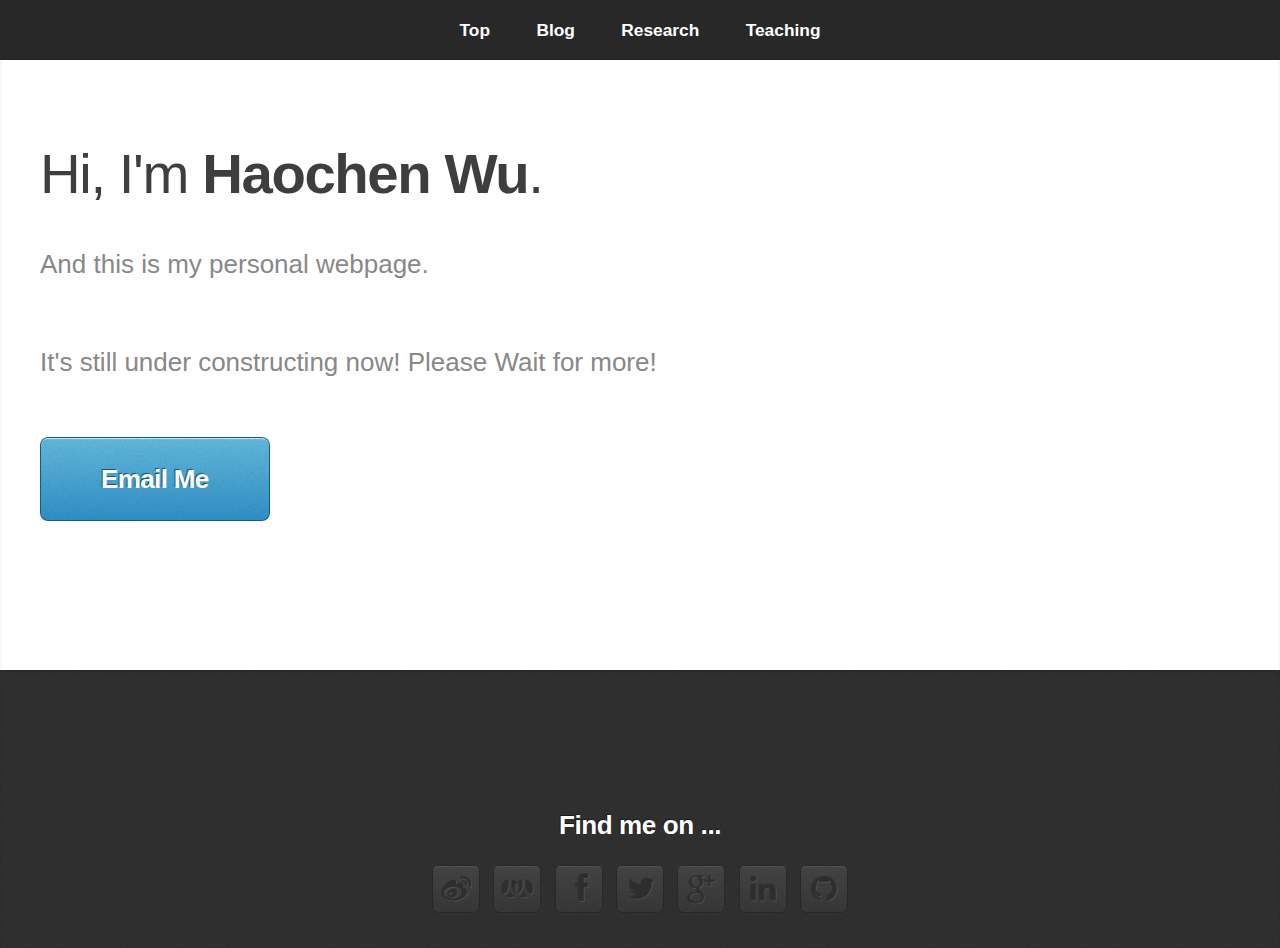
<file: index.html>
<!DOCTYPE HTML>

<html>
  <head>
    <title>Haochen Wu</title>
    <meta http-equiv="content-type" content="text/html; charset=utf-8" />
    <meta name="description" content="Haochen Wu's personal webpage -- still under constructing" />
    <script src="js/config.js"></script>
    <script src="js/skel.min.js"></script>
    <noscript>
      <link rel="stylesheet" type="text/css" href="css/style.css" />
      <link rel="stylesheet" type="text/css" href="css/style-desktop.css" />
    </noscript>
  </head>

  <body>
    <!-- Nav -->
      <nav id="nav">
	<ul class="container">
	  <li><a href="#top">Top</a></li>
	  <li><a href="/blog">Blog</a></li>
	  <li><a href="/research">Research</a></li>
	  <li><a href="/teaching">Teaching</a></li>
	</ul>
      </nav>

    <!-- Home -->
      <div class="wrapper wrapper-style1 wrpper-first">
	<article class="container" id="top">
	  <div class="row">
	    <div class="4u">
	      <!-- TODO:put my photo here -->
	    </div>
	    <div class="8u">
	      <header>
		<h1>Hi, I'm <strong>Haochen Wu</strong>.</h1>
	      </header>
	      <p>And this is my personal webpage.</p>
	      <p>It's still under constructing now! Please Wait for more!</p>
	      <a href="mailto:wuhaochen42@gmail.com" class="button button-big">Email Me</a>
	    </div>
	  </div>
	</article>
      </div>

    <!-- Social -->
      <div class="wrapper wrapper-style4">
	<article class="container small">
	  <div class="12u">
	    <h3>Find me on ...</h3>
	    <ul class="social">
	      <li class="weibo"><a href="http://www.weibo.com/flyingpard" class="icon icon-weibo"><span>Weibo</span></a></li>
	      <li class="renren"><a href="http://www.renren.com/279968227" class="icon icon-renren"><span>Renren</span></a></li>
	      <li class="facebook"><a href="https://www.facebook.com/flyingpard" class="icon icon-facebook"><span>Facebook</span></a></li>
	      <li class="twitter"><a href="https://www.twitter.com/flyingpard" class="icon icon-twitter"><span>Twitter</span></a></li>
	      <li class="googleplus"><a href="https://plus.google.com/110198811417490234435" class="icon icon-google-plus"><span>Google+</span></a></li>
	      <li class="linkedin"><a href="http://linkedin.com/in/wuhaochen" class="icon icon-linkedin"><span>LinkedIn</span></a></li>	
	      <li class="github"><a href="https://github.com/wuhaochen" class="icon icon-github"><span>GitHub</span></a></li>
	    </ul>
	  </div>
	</article>
      </div>

  </body>
</html>
</file>
<file: css/style-desktop.css>
/*
	Miniport 2.0 by HTML5 UP
	html5up.net | @n33co
	Free for personal and commercial use under the CCA 3.0 license (html5up.net/license)
*/

/*********************************************************************************/
/* Basic                                                                         */
/*********************************************************************************/

	body
	{
		font-size: 13pt;
	}

	h1
	{
		font-size: 3.25em;
		letter-spacing: -0.025em;
	}

	h2
	{
		font-size: 2em;
		letter-spacing: -0.015em;
	}
	
	h3
	{
		font-size: 1.5em;
		letter-spacing: -0.015em;
	}

	h1, h2, h3, h4, h5, h6
	{
		margin: 0 0 0.75em 0;
	}

	header
	{
		margin: 0 0 3em 0;
	}
	
		header > span
		{
			font-size: 1.25em;
		}

	footer
	{
		margin: 3em 0 0 0;
	}
	
		footer > p
		{
			font-size: 1.25em;
		}
	
	form
	{
	}
	
		form .button
		{
			margin: 0 0.5em 0 0.5em;
		}
	
	.button
	{
		padding: 1em 2.35em 1em 2.35em;
		font-size: 1.1em;
	}

		.button-big
		{
			font-size: 1.5em;
			letter-spacing: -0.025em;
		}

	.box
	{
		padding: 2em 2em 2.5em 2em;
	}

		.box h3
		{
			margin-bottom: 0.25em;
		}

		.box .image-centered
		{
			margin-bottom: 1.25em;
		}

		.box .image-full
		{
			position: relative;
			left: 2em;
			top: 2em;
			margin: -4em 0 4em -4em;
			width: auto;
		}

/*********************************************************************************/
/* Wrappers                                                                      */
/*********************************************************************************/

	.wrapper
	{
		padding: 8em 0 8em 0;
		text-align: center;
	}
	
		.wrapper-first
		{
			padding-top: 12em;
		}

		.wrapper-style4 .row-special
		{
			margin: 4em 0 0 0;
			padding: 4em 0 4em 0;
		}

/*********************************************************************************/
/* Nav                                                                           */
/*********************************************************************************/

	#nav
	{
	}

		#nav a:hover
		{
			background: #383838;
		}
		
		#nav a:active
		{
			background: #484848;
		}
	
		#nav a
		{
			padding: 0.2em 1em 0.2em 1em;
			margin: 0.6em 0.2em 0.6em 0.2em;
			font-weight: 600;
			border-radius: 8px;
			-moz-transition: background-color .2s ease-in-out;
			-webkit-transition: background-color .2s ease-in-out;
			-o-transition: background-color .2s ease-in-out;
			-ms-transition: background-color .2s ease-in-out;
			transition: background-color .2s ease-in-out;
			color: #fff;
		}
		
/*********************************************************************************/
/* Articles                                                                      */
/*********************************************************************************/

	#top
	{
		text-align: left;
	}

		#top .me
		{
			width: 20em;
			height: 20em;
			margin: 0;
		}

		#top h1
		{
			margin-top: 0.35em;
		}
	
		#top p
		{
			font-size: 1.5em;
			line-height: 1.75em;
		}
		
	#contact
	{
	}
	
		#contact footer
		{
			font-size: 0.9em;
		}
		
/*********************************************************************************/
/* Copyright                                                                     */
/*********************************************************************************/

	#copyright
	{
		font-size: 1em;
	}
</file>
<file: css/style.css>
@charset 'UTF-8';

@font-face
{
	font-family: 'FontAwesome';
	src: url('fonts/fontawesome-webfont.eot?v=3.0.1');
	src: url('fonts/fontawesome-webfont.eot?#iefix&v=3.0.1') format('embedded-opentype'),
	     url('fonts/fontawesome-webfont.woff?v=3.0.1') format('woff'),
	     url('fonts/fontawesome-webfont.ttf?v=3.0.1') format('truetype'),
	     url('fonts/fontawesome-webfont.svg#FontAwesome') format('svg');
	font-weight: normal;
	font-style: normal;
}

@font-face
{
	font-family: 'Font-Awesome-Social';
	src: url('fonts/fontawesome-social-webfont.eot');
	src: url('fonts/fontawesome-social-webfont.eot?#iefix') format('embedded-opentype'),
	     url('fonts/fontawesome-social-webfont.woff') format('woff'),
		 url('fonts/fontawesome-social-webfont.ttf') format('truetype'),
		 url('fonts/fontawesome-social-webfont.svg#Font-Awesome-More') format('svg');
	font-weight: normal;
	font-style: normal;
}

/*
	Miniport 2.0 by HTML5 UP
	html5up.net | @n33co
	Free for personal and commercial use under the CCA 3.0 license (html5up.net/license)
*/

/*********************************************************************************/
/* Basic                                                                         */
/*********************************************************************************/

	*
	{
		-moz-box-sizing: border-box;
		-webkit-box-sizing: border-box;
		-o-box-sizing: border-box;
		-ms-box-sizing: border-box;
		box-sizing: border-box;
	}

	body, input, textarea
	{
		font-family: 'Open Sans', sans-serif;
		line-height: 1.85em;
		color: #888;
		font-weight: 300;
	}

	a
	{
		color: #3B95C6;
		text-decoration: underline;
		-moz-transition: color .2s ease-in-out;
		-webkit-transition: color .2s ease-in-out;
		-o-transition: color .2s ease-in-out;
		-ms-transition: color .2s ease-in-out;
		transition: color .2s ease-in-out;
	}
	
		a:hover
		{
			color: #1B75A6 !important;
		}

		a img
		{
			border: 0;
		}

	strong, b
	{
		font-weight: 600;
		color: #3e3e3e;
	}
	
	h1, h2, h3, h4, h5, h6
	{
		color: #3e3e3e;
	}
	
		h1 a, h2 a, h3 a, h4 a, h5 a, h6 a
		{
			text-decoration: none;
			color: inherit;
		}
	
	h2, h3, h4, h5, h6
	{
		font-weight: 700;
	}
	
	h1
	{
		font-weight: 300;
	}
	
		h1 strong
		{
			font-weight: 700;
		}
	
	em, i
	{
		font-style: italic;
	}
	
	form
	{
	}
	
		form input,
		form select,
		form textarea
		{
			-webkit-appearance: none;
		}

		form input[type=text],
		form input[type=password],
		form select,
		form textarea
		{
			border: 0;
			padding: 0.75em;
			font-size: 1em;
			border-radius: 8px;
			background: #282828;
			color: #bbb;
			box-shadow: inset 0px 2px 5px 0px rgba(0,0,0,0.05), 0px 1px 0px 0px rgba(255,255,255,0.025);
			width: 100%;
			-moz-transition: background .2s ease-in-out, box-shadow .2s ease-in-out;
			-webkit-transition: background .2s ease-in-out, box-shadow .2s ease-in-out;
			-o-transition: background .2s ease-in-out, box-shadow .2s ease-in-out;
			-ms-transition: background .2s ease-in-out, box-shadow .2s ease-in-out;
			transition: background .2s ease-in-out, box-shadow .2s ease-in-out;
		}

		form input[type=text]:focus,
		form input[type=password]:focus,
		form select:focus,
		form textarea:focus
		{
			background: #252525;
			box-shadow: inset 0px 2px 5px 0px rgba(0,0,0,0.05), 0px 1px 0px 0px rgba(255,255,255,0.025), inset 0px 0px 2px 1px #74CAEE;
		}

		form textarea
		{
			height: 15em;
		}
		
		form .formerize-placeholder
		{
			color: #555 !important;
		}

		form ::-webkit-input-placeholder
		{
			color: #555 !important;
		}

		form :-moz-placeholder
		{
			color: #555 !important;
		}

		form ::-moz-placeholder
		{
			color: #555 !important;
		}

		form :-ms-input-placeholder
		{
			color: #555 !important;
		}

		form ::-moz-focus-inner
		{
			border: 0;
		}

	br.clear
	{
		clear: both;
	}
	
	p, ul, ol, dl, table
	{
		margin-bottom: 2em;
	}
	
	section,
	article
	{
		margin-bottom: 3em;
	}
	
	section > :last-child,
	article > :last-child
	{
		margin-bottom: 0;
	}

	section:last-child,
	article:last-child
	{
		margin-bottom: 0;
	}

	.image
	{
		display: inline-block;
	}
	
		.image img
		{
			display: block;
			width: 100%;
		}

	.image-full
	{
		display: block;
		width: 100%;
		margin: 0 0 2em 0;
	}
	
	.image-left
	{
		float: left;
		margin: 0 2em 2em 0;
	}
	
	.image-centered
	{
		display: block;
		margin: 0 0 2em 0;
	}

		.image-centered img
		{
			margin: 0 auto;
			width: auto;
		}
	
	.button
	{
		position: relative;
		display: inline-block;
		color: #fff;
		text-decoration: none;
		font-weight: 700;
		border: 0;
		outline: 0;
		cursor: pointer;
		border-radius: 8px;
		text-shadow: -1px -1px 0.5px rgba(0,0,0,0.5);
		overflow: hidden;
		background: #61b8db;
		background-image: -moz-linear-gradient(top, rgba(97,184,219,0), rgba(48,141,196,1));
		background-image: -webkit-linear-gradient(top, rgba(97,184,219,0), rgba(48,141,196,1));
		background-image: -o-linear-gradient(top, rgba(97,184,219,0), rgba(48,141,196,1));
		background-image: -ms-linear-gradient(top, rgba(97,184,219,0), rgba(48,141,196,1));
		background-image: linear-gradient(top, rgba(97,184,219,0), rgba(48,141,196,1));
		box-shadow: inset 0px 0px 0px 1px #135c86, inset 0px 2px 1px 0px rgba(255,255,255,0.75);
		-moz-transition: background-color .2s ease-in-out;
		-webkit-transition: background-color .2s ease-in-out;
		-o-transition: background-color .2s ease-in-out;
		-ms-transition: background-color .2s ease-in-out;
		transition: background-color .2s ease-in-out;
	}

		.button:before
		{
			content: '';
			display: block;
			position: absolute;
			left: 0;
			top: 0;
			width: 100%;
			height: 100%;
			background: url('images/bg.png');
		}

		.button:hover
		{
			background-color: #76cdf0;
			color: #fff !important;
		}
		
		.button:active
		{
			background-image: -moz-linear-gradient(top, rgba(48,141,196,1), rgba(77,164,199,0));
			background-image: -webkit-linear-gradient(top, rgba(48,141,196,1), rgba(77,164,199,0));
			background-image: -o-linear-gradient(top, rgba(48,141,196,1), rgba(77,164,199,0));
			background-image: -ms-linear-gradient(top, rgba(48,141,196,1), rgba(77,164,199,0));
			background-image: linear-gradient(top, rgba(48,141,196,1), rgba(77,164,199,0));
			box-shadow: inset 0px 0px 0px 1px #135c86, inset 0px -2px 1px 0px rgba(255,255,255,0.75);
			top: 1px;
		}
	
		.button-alt
		{
			background-color: #393939;
			background-image: -moz-linear-gradient(top, rgba(50,50,50,0), rgba(45,45,45,1));
			background-image: -webkit-linear-gradient(top, rgba(50,50,50,0), rgba(45,45,45,1));
			background-image: -o-linear-gradient(top, rgba(50,50,50,0), rgba(45,45,45,1));
			background-image: -ms-linear-gradient(top, rgba(50,50,50,0), rgba(45,45,45,1));
			background-image: linear-gradient(top, rgba(50,50,50,0), rgba(45,45,45,1));
			box-shadow: inset 0px 0px 0px 1px #242424, inset 0px 2px 1px 0px rgba(255,255,255,0.2);
		}

			.button-alt:hover
			{
				background-color: #444;
			}
			
			.button-alt:active
			{
				background-image: -moz-linear-gradient(top, rgba(45,45,45,1), rgba(50,50,50,0));
				background-image: -webkit-linear-gradient(top, rgba(45,45,45,1), rgba(50,50,50,0));
				background-image: -o-linear-gradient(top, rgba(45,45,45,1), rgba(50,50,50,0));
				background-image: -ms-linear-gradient(top, rgba(45,45,45,1), rgba(50,50,50,0));
				background-image: linear-gradient(top, rgba(45,45,45,1), rgba(50,50,50,0));
				box-shadow: inset 0px 0px 0px 1px #242424, inset 0px -2px 1px 0px rgba(255,255,255,0.2);
			}
	
		.button-big
		{
		}

	ul.social
	{
		cursor: default;
		margin: 0;
	}
	
		ul.social li
		{
			position: relative;
			display: inline-block;
			margin: 0.25em;
			top: 0;
			border-radius: 6px;
			overflow: hidden;
			background: #444;
			background-image: -moz-linear-gradient(top, rgba(0,0,0,0), rgba(0,0,0,0.2));
			background-image: -webkit-linear-gradient(top, rgba(0,0,0,0), rgba(0,0,0,0.2));
			background-image: -o-linear-gradient(top, rgba(0,0,0,0), rgba(0,0,0,0.2));
			background-image: -ms-linear-gradient(top, rgba(0,0,0,0), rgba(0,0,0,0.2));
			background-image: linear-gradient(top, rgba(0,0,0,0), rgba(0,0,0,0.2));
			-moz-transition: background-color .2s ease-in-out, top .2s ease-in-out;
			-webkit-transition: background-color .2s ease-in-out, top .2s ease-in-out;
			-o-transition: background-color .2s ease-in-out, top .2s ease-in-out;
			-ms-transition: background-color .2s ease-in-out, top .2s ease-in-out;
			transition: background-color .2s ease-in-out, top .2s ease-in-out;
			box-shadow: inset 0px 0px 0px 1px #282828, inset 0px 2px 1px 0px rgba(255,255,255,0.1);
		}

			ul.social li:before
			{
				content: '';
				display: block;
				position: absolute;
				left: 0;
				top: 0;
				width: 100%;
				height: 100%;
				background: url('images/bg.png');
			}

			ul.social li.twitter:hover		{ background-color: #2DAAE4; }
			ul.social li.facebook:hover		{ background-color: #3C5A98; }
			ul.social li.linkedin:hover		{ background-color: #006599; }
			ul.social li.googleplus:hover		{ background-color: #DA2713; }
			ul.social li.github:hover		{ background-color: #FAFAFA; }
			ul.social li.renren:hover		{ background-color: #4C6AA8; }
			ul.social li.weibo:hover		{ background-color: #DA0505; }

			ul.social li:hover
			{
				top: -5px;
			}

			ul.social li:active
			{
				top: 0;
			}

			ul.social li a
			{
				display: block;
				position: relative;
				width: 48px;
				height: 48px;
				outline: 0;
				color: #2E2E2E !important;
				line-height: 48px;
				font-size: 24px;
				text-shadow: 1px 1px 0px rgba(255,255,255,0.1);
			}
			
			ul.social li a span
			{
				display: block;
				text-indent: -9999px;
			}
			
	.box
	{
		background: #fff;
		box-shadow: inset 0px 0px 0px 1px rgba(0,0,0,0.15), 0px 2px 3px 0px rgba(0,0,0,0.1);
		text-align: center;
	}

		.box .image-full
		{
			position: relative;
		}

/*********************************************************************************/
/* Icons                                                                         */
/*********************************************************************************/

	/*
		Powered by:
		
		Font Awesome (http://fortawesome.github.com/Font-Awesome/)
		Font Awesome More (http://gregoryloucas.github.com/Font-Awesome-More/)
	*/

	.icon
	{
		text-decoration: none;
	}

		.icon:before
		{
			font-size: 1.25em;
			text-decoration: none;
			font-family: FontAwesome;
			font-weight: normal;
			font-style: normal;
			-webkit-text-rendering: optimizeLegibility;
			-moz-text-rendering: optimizeLegibility;
			-ms-text-rendering: optimizeLegibility;
			-o-text-rendering: optimizeLegibility;
			text-rendering: optimizeLegibility;
			-webkit-font-smoothing: antialiased;
			-moz-font-smoothing: antialiased;
			-ms-font-smoothing: antialiased;
			-o-font-smoothing: antialiased;
			font-smoothing: antialiased;
			-webkit-font-feature-settings: "liga" 1, "dlig" 1;
			-moz-font-feature-settings: "liga=1, dlig=1";
			-ms-font-feature-settings: "liga" 1, "dlig" 1;
			-o-font-feature-settings: "liga" 1, "dlig" 1;
			font-feature-settings: "liga" 1, "dlig" 1;
		}


		.icon-linkedin:before             { content: "\f0e1"; }
		.icon-google-plus:before          { content: "\f0d5"; }
		.icon-twitter:before              { content: "\f099"; padding-left: 2px; }
		.icon-facebook:before             { content: "\f09a"; padding-left: 6px; }
		.icon-github:before               { content: "\f09b"; }
		.icon-weibo:before                { content: "\f18a"; }
		.icon-renren:before               { content: "\f18b"; }

	.featured-icon
	{
		font-size: 5em;
		color: #EA8A95;
		display: block;
		margin: 0.5em 0 0.65em 0;
	}

/*********************************************************************************/
/* Wrappers                                                                      */
/*********************************************************************************/

	.wrapper
	{
		background-image: url('images/bg.png');
		box-shadow: inset 0px 1px 0px 0px rgba(0,0,0,0.05), inset 0px 2px 3px 0px rgba(0,0,0,0.1);
	}

	.wrapper-first
	{
		box-shadow: none;
	}

	.wrapper-style1
	{
		background-image: none;
		background-color: #fff;
	}
	
	.wrapper-style2
	{
		background-color: #fafafa;
		text-shadow: 1px 1px 0px #fff;
	}
	
	.wrapper-style3
	{
		background-color: #f4f4f4;
		text-shadow: 1px 1px 0px #fff;
	}

	.wrapper-style4
	{
		background-color: #303030;
		color: #999;
		text-shadow: -1px -1px 0px #181818;
	}

		.wrapper-style4 h1, 
		.wrapper-style4 h2, 
		.wrapper-style4 h3, 
		.wrapper-style4 h4, 
		.wrapper-style4 h5, 
		.wrapper-style4 h6
		{
			color: #fff;
		}
		
		.wrapper-style4 .row-special
		{
			border-top: solid 1px rgba(0,0,0,0.5);
			border-bottom: solid 1px rgba(0,0,0,0.5);
			box-shadow: inset 0px 1px 0px 0px rgba(255,255,255,0.1), 0px 1px 0px 0px rgba(255,255,255,0.1);
		}

/*********************************************************************************/
/* Nav                                                                           */
/*********************************************************************************/

	#nav
	{
		background-color: #282828;
		text-align: center;
		position: fixed;
		left: 0;
		top: 0;
		width: 100%;
		z-index: 10000;
		cursor: default;
	}
	
		#nav li
		{
			display: inline-block;
		}
		
		#nav a
		{
			position: relative;
			display: block;
			color: #fff;
			text-decoration: none;
			outline: 0;
		}
		
			#nav a:hover
			{
				color: #fff !important;
			}
			
			#nav a.active:before
			{
				content: '';
				display: block;
				position: absolute;
				bottom: -0.6em;
				left: 50%;
				margin-left: -0.75em;
				border-left: solid 0.75em transparent;
				border-right: solid 0.75em transparent;
				border-top: solid 0.6em #282828;
			}
			
/*********************************************************************************/
/* Articles                                                                      */
/*********************************************************************************/

	#top
	{
	}

		#top .me
		{
			border-radius: 50%;
			overflow: hidden;
		}

		#top p
		{
		}
	
			#top p a
			{
				color: inherit;
			}

/*********************************************************************************/
/* Copyright                                                                     */
/*********************************************************************************/

	#copyright
	{
		color: #666;
	}
	
		#copyright a
		{
			color: inherit;

			-moz-transition: color .2s ease-in-out;
			-webkit-transition: color .2s ease-in-out;
			-o-transition: color .2s ease-in-out;
			-ms-transition: color .2s ease-in-out;
			transition: color .2s ease-in-out;
		}
		
		#copyright a:hover
		{
			color: #777;
		}
</file>
